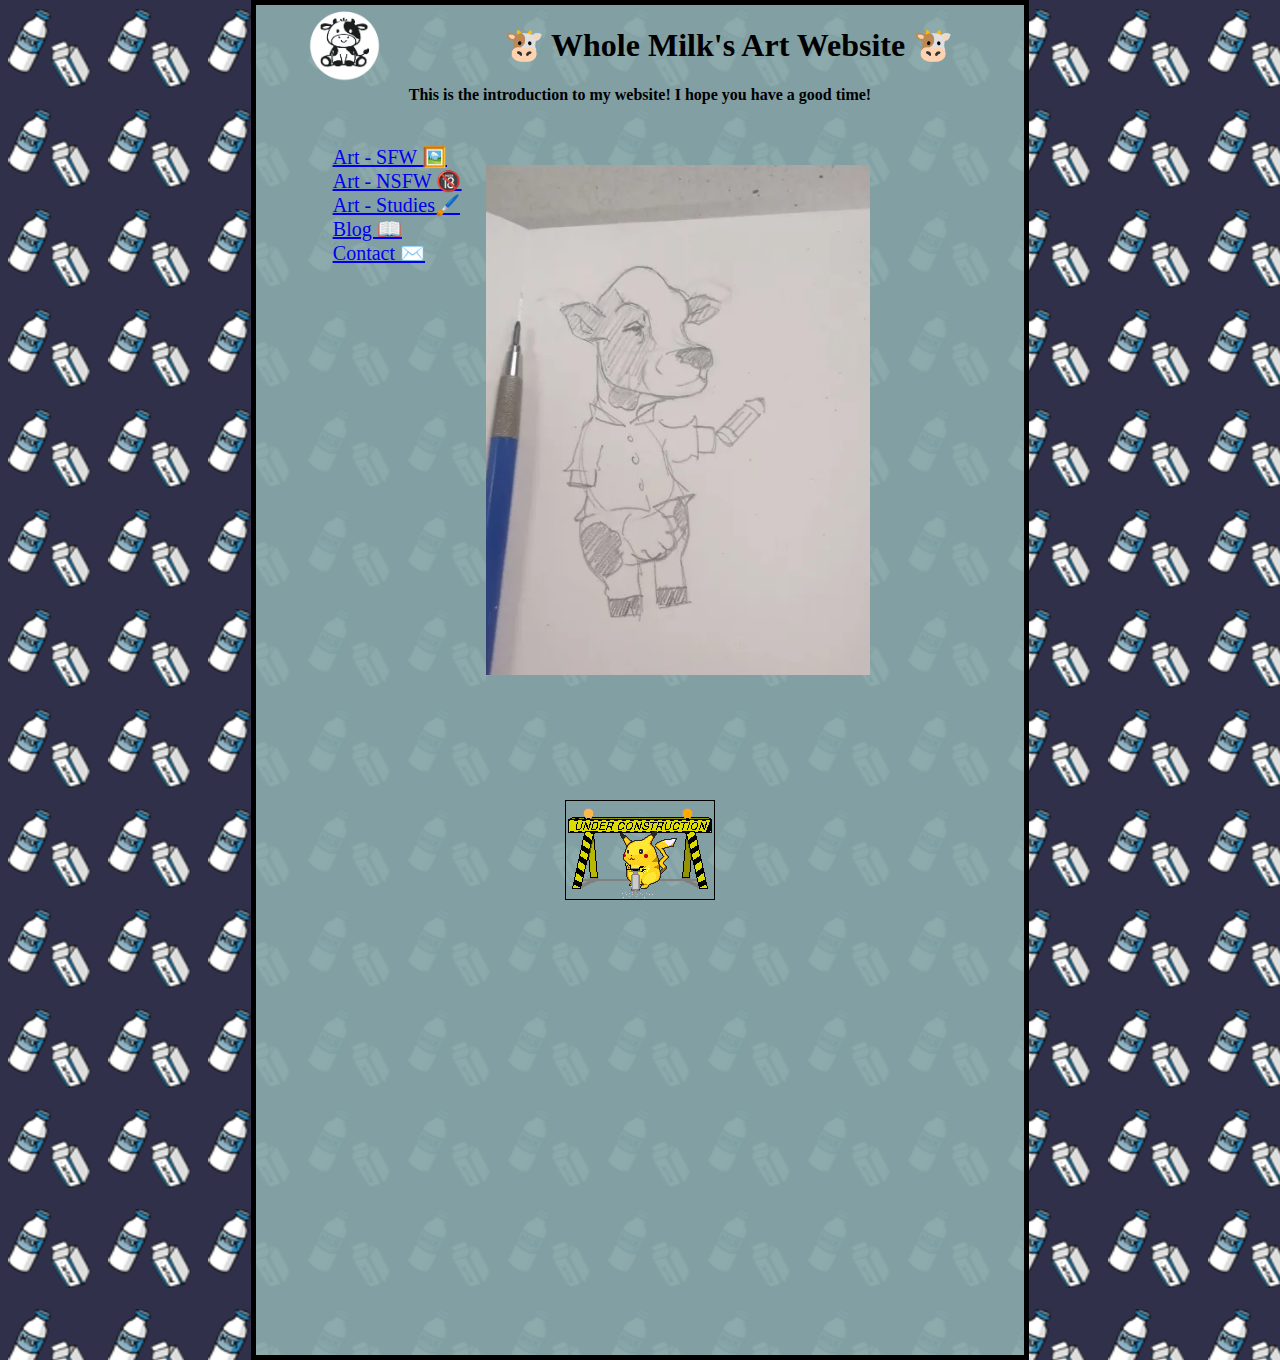
<file: index.html>
<!DOCTYPE html>
<html>
	<head><link href="styles/main.css" rel="stylesheet"></head>
	<body>
	<title> 🐄 Whole Milk 🥛 </title>
	<img src="logo.png" class="imgleft" >
	<div>
		<style>
		h1 {text-align: center; color:black;}
		h4 {text-align: center; color:black;}
		</style>
		<h1> 🐮 Whole Milk's Art Website 🐮 </h1>
	
		<h4> This is the introduction to my website! I hope you have a good time!</h4>
	</div>
	<dl class=index>
		<dt> <a href="art/sfw-gallery.html">Art - SFW 🖼️</a></dt>
		<dt> <a href="art/nsfw-gallery.html">Art - NSFW 🔞</a></dt>
		<dt> <a href="art/studies.html">Art - Studies🖌️</a></dt>
		<dt> <a href="blog/index.html">Blog 📖</dt>
		<dt><a href=contact.html>Contact ✉️ </a></dt>
	</dl>
	<div>
		<img src="moo.png" class="imgright">
	</div>	
	<img src="construction.gif" class="con">
</html>
</file>
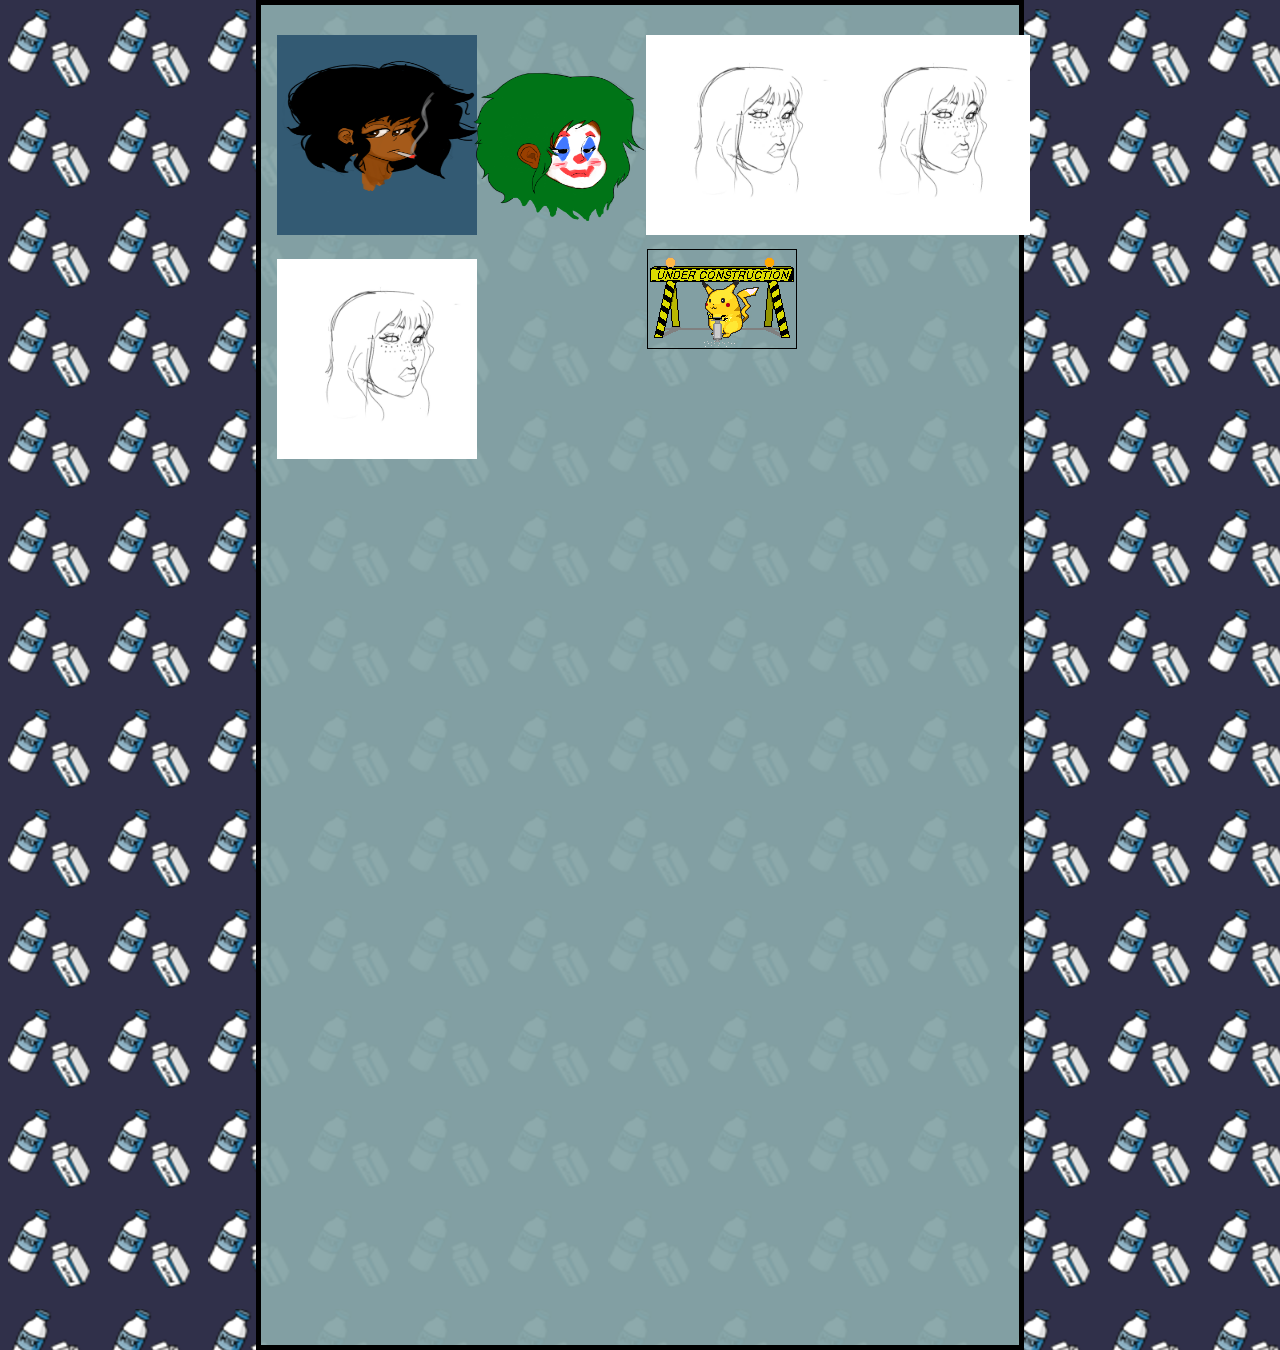
<file: sfw-gallery.html>
<!DOCTYPE html>
<html>
<head><link href="styles/gallery.css" rel="stylesheet"></head>
	<body>
		<div class="responsive">		
			<div class="gallery">
				<a href="art/doomer-smoking-hazel.png">	
				<img src="art/doomer-smoking-hazel.png" title="Doomer Hazel">
			</div>
		</div>
		<div class="responsive">
			<div class="gallery">
				<a href="art/joker hazelv3.png">
				<img src="art/joker hazelv3.png" title="Joker Hazel">
			</div>
		</div>
		<div class="responsive">
			<div class="gallery">
				<a href="art/lady-face.jpg">
				<img src="art/lady-face.jpg" title="Random Lady">
			</div>
		</div>
		<div class="responsive">
			<div class="gallery">
				<a href="art/lady-face.jpg">
				<img src="art/lady-face.jpg" title="Random Lady">
			</div>
		</div>
	<div class="responsive">
			<div class="gallery">
				<a href="art/lady-face.jpg">
				<img src="art/lady-face.jpg" title="Random Lady">
			</div>
		</div>
	<img src="construction.gif" class="con">
	</body>
	
</html>
</file>
<file: styles/main.css>
html {
	background-color: #30304a;
	height: 100%;
	background-image: url("../milk.png");
}

.index{
	font-size:20px;
	text-color:black;
	text-decoration:underline;
	float: left;
	width: 20%;
	padding-left: 10%;
}

.imgright {
  padding:40px 0 0 0;
  float: left;
  width: 50%;

}

.imgleft {
  padding-top:20px;
  padding-left:20px;
  display:block;
  float:left;
  padding: 0 50px;
  width: 10%;
}

.con {
  position: fixed;
  bottom: 0;
  right:0;
  left:0;
  display: block;
  margin-left: auto;
  margin-right: auto;
  width: 150px;
}
body {
	height:150%;
	width: 60%;
	background-color:#87a5a8;
	margin: auto auto;
	border-style:solid;
	border-width: 5px;
	background: rgba(135, 165, 168, 0.95)

}
</file>
<file: styles/gallery.css>
html {
	background-color: #30304a;
	height:100%;
	background-image: url("../milk.png");
}
.con{
	postion: fixed;
	bottom: 0;
	right: 0;
	left: 0;
	display: block;
	margin-left: auto;
	margin-right: auto;
	width: 150px;
}
body {
	padding: 20px 20px 0 0;
	height:150%;
	width:60%;
	background-color:#87a5a8;
	margin: auto auto;
	border-style: solid;
	border-width: 5px;
	background: rgba(135, 165, 168, 0.95)
}

div.gallery {
  border: 0 solid #ccc;
  padding: 10px 10px 10px 10px;
}

div.gallery:hover {
  border: 5px solid white;
}

div.gallery img {
  width: 200px;
  height: 200px;`
    display: block;
  margin-left: auto;
  margin-right: auto;

}



* {
  box-sizing: border-box;
}

.responsive {
  padding: 0 6px;
  float: left;
  width: 24.999%;
}

@media only screen and (max-width: 700px) {
  .responsive {
    width: 40%;
    margin: 6px 0;
  }
}

@media only screen and (max-width: 500px) {
  .responsive {
    width: 100%;
  }
}

.clearfix:after {
  content: "";
  display: table;
  clear: both;
}
</file>
